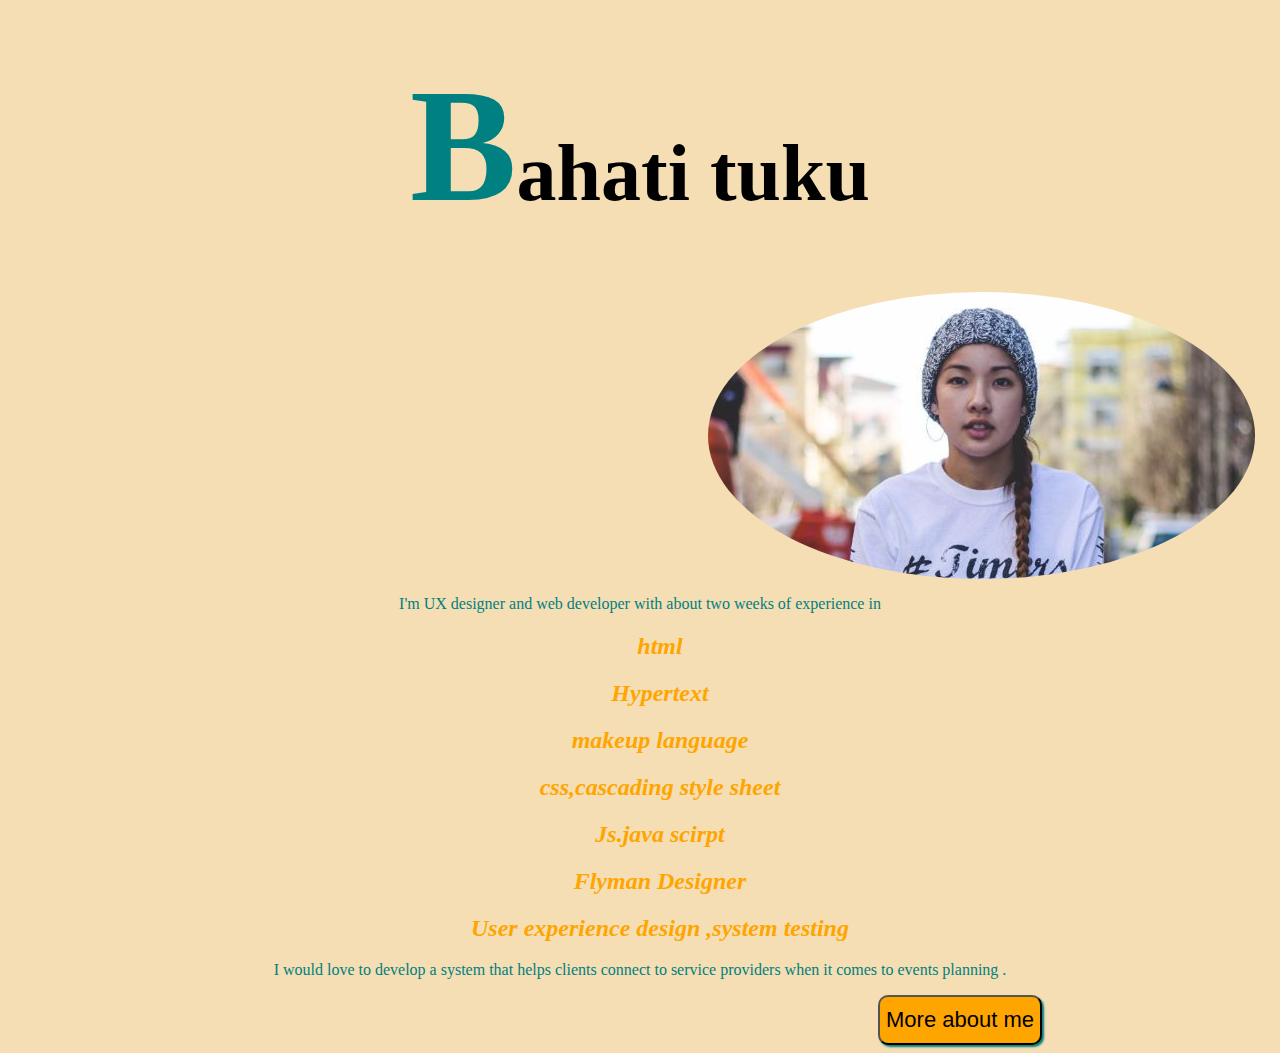
<file: index.html>
<!DOCTYPE html>
<html lang="en" dir="ltr">
  <head>
    <meta charset="utf-8">
    <title>BAHATI TUKU</title>
    <link rel="stylesheet" href="index.css">
    <h1 id="name">Bahati tuku</h2>
      <style>
        #wow {color:teal;}
        #doro {color:orange;}
        #tuku {color: teal;}

      </style>
      <img id="MY-PHOTO" src="tat.jpg" alt="music">
  </head>
  <body>
    <p id="tuku">I'm UX designer and web developer with about two weeks of experience in
      <ul>
        <h2 id="doro">html</h2>
        <h2 id="doro">Hypertext</h2>
        <h2 id="doro">makeup language</h2>
        <h2 id="doro">css,cascading style sheet</h2>
        <h2 id="doro">Js.java scirpt</h2>
        <h2 id="doro">Flyman Designer</h2>
        <h2 id="doro">User experience design ,system testing</h2>
      </ul>
    </p>
    <p id="tuku">I would love to develop a system that helps clients connect to service providers when it comes to events planning  .</p>
    <button id="about-button">More about me</button>

  </body>
</html>
</file>
<file: index.css>
body{
  background-color: wheat
}
h1::first-letter
{
  font-size: 200%;
  color:teal;
}
#MY-PHOTO:hover{
  transform: scale(1.1);
}
#MY-PHOTO{
  border-radius: 60%;
  display: block;
  position: relative;
  left: 700px;
}
#name{
  text-align: center;
  colour:orange;
  font-size: 80px;
  left:800px;
}
#you{
  color:teal;
  position:relative;
  left:550px;
}
#about-button{
  position: relative;
  left: 870px;
  colour:white;
  background-color: orange;
  height: 50px;
  weight:200px;
  font-size: 22px;
  font-weight: bold
  text-transform:capitalize;
  border-radius: 10px;
  box-shadow: 2px 2px 2px teal;
}
#about-button:hover{
  background-color: teal;
  opacity:0.8;
  transform: scale(1.1);
}
#doro {
  colour:orange;
  text-align: center;
  font-style: italic;
}
#tuku{
  text-align: center;
  hover{
    transform: scale(1.1);
  }
}
#doro:hover{
  transform:scale(1.1);
  color: teal;
}
</file>
